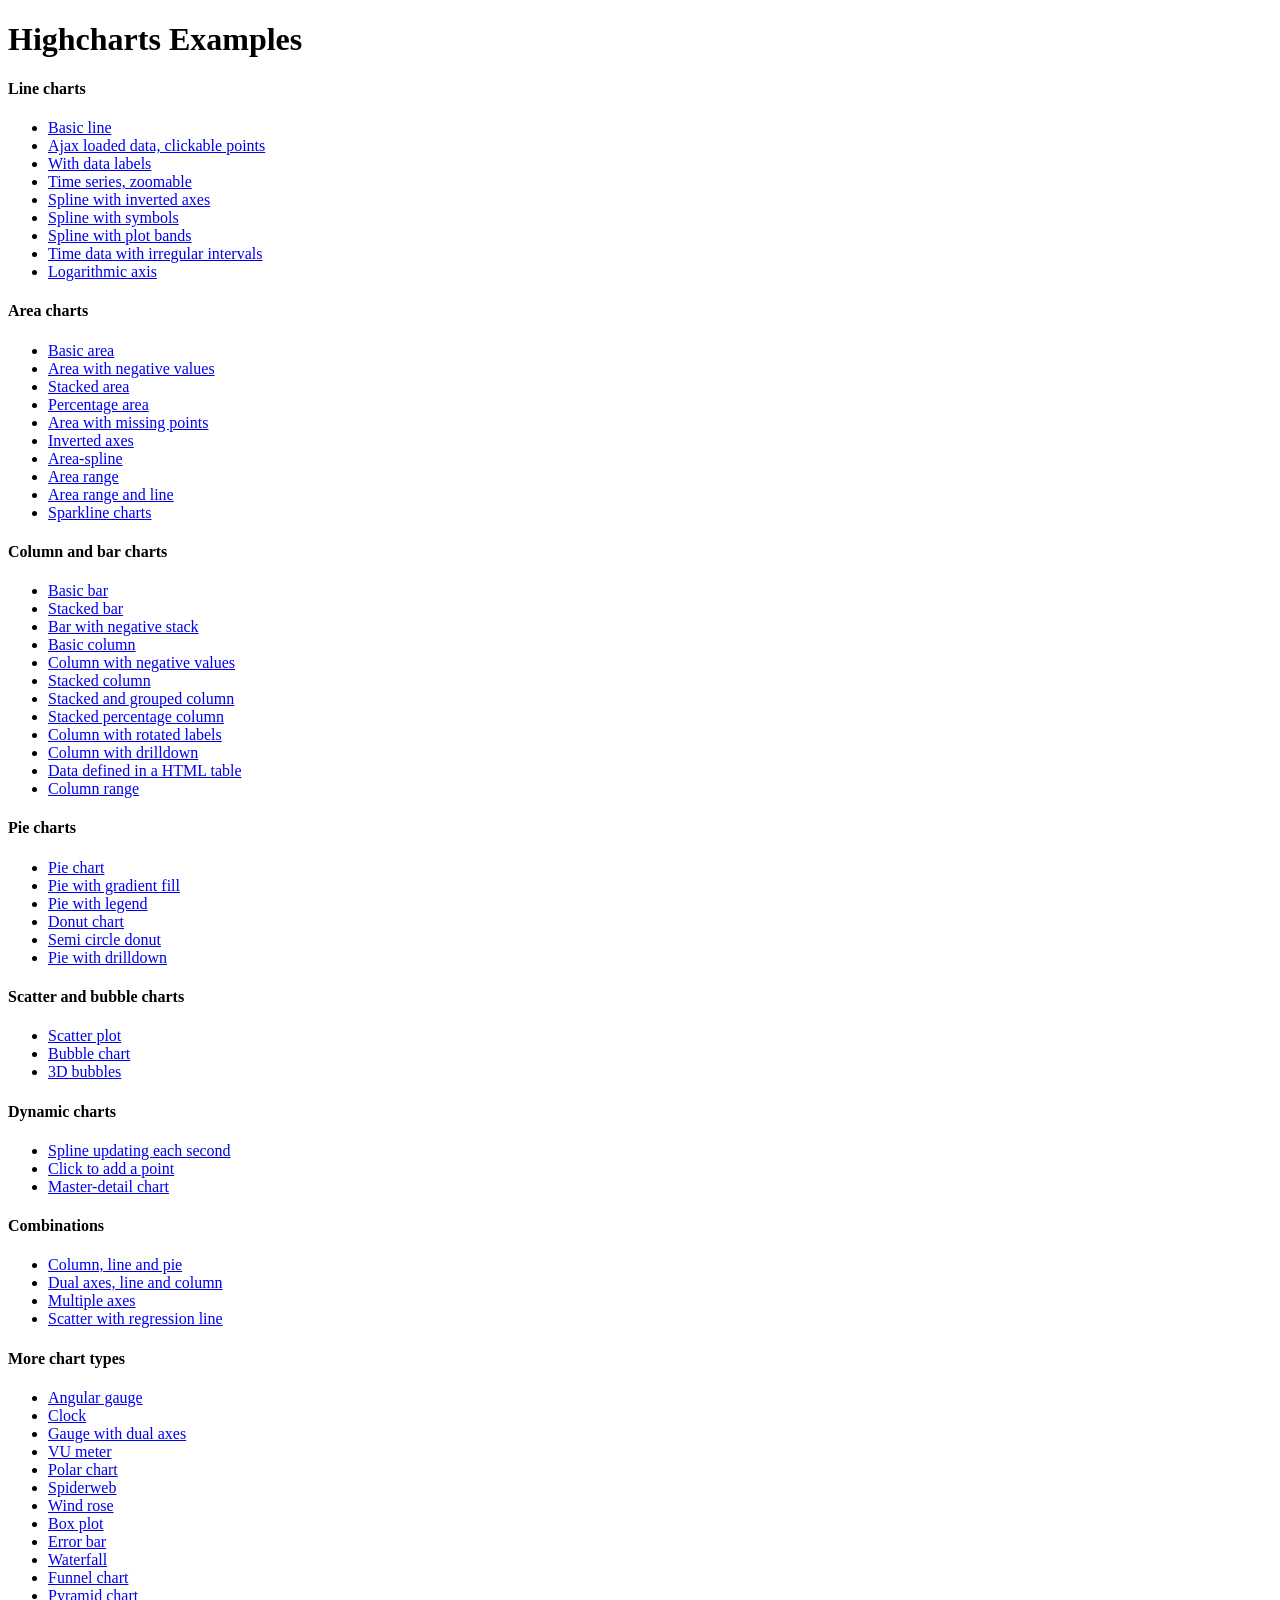
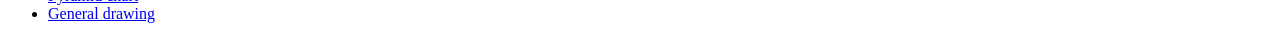
<file: Disk/A/Highcharts-3.0.10/index.htm>
<!DOCTYPE HTML PUBLIC "-//W3C//DTD HTML 4.01//EN" "http://www.w3.org/TR/html4/strict.dtd">
<html>
	<head>
		<meta http-equiv="Content-Type" content="text/html; charset=utf-8" />
		<title>Highcharts Examples</title>
	</head>
	<body>
		<h1>Highcharts Examples</h1>
		<h4>Line charts</h4>
		<ul>
			<li><a href="examples/line-basic/index.htm">Basic line</a></li>
			<li><a href="examples/line-ajax/index.htm">Ajax loaded data, clickable points</a></li>
			<li><a href="examples/line-labels/index.htm">With data labels</a></li>
			<li><a href="examples/line-time-series/index.htm">Time series, zoomable</a></li>
			<li><a href="examples/spline-inverted/index.htm">Spline with inverted axes</a></li>
			<li><a href="examples/spline-symbols/index.htm">Spline with symbols</a></li>
			<li><a href="examples/spline-plot-bands/index.htm">Spline with plot bands</a></li>
			<li><a href="examples/spline-irregular-time/index.htm">Time data with irregular intervals</a></li>
			<li><a href="examples/line-log-axis/index.htm">Logarithmic axis</a></li>
		</ul>
		<h4>Area charts</h4>
		<ul>
			<li><a href="examples/area-basic/index.htm">Basic area</a></li>
			<li><a href="examples/area-negative/index.htm">Area with negative values</a></li>
			<li><a href="examples/area-stacked/index.htm">Stacked area</a></li>
			<li><a href="examples/area-stacked-percent/index.htm">Percentage area</a></li>
			<li><a href="examples/area-missing/index.htm">Area with missing points</a></li>
			<li><a href="examples/area-inverted/index.htm">Inverted axes</a></li>
			<li><a href="examples/areaspline/index.htm">Area-spline</a></li>
			<li><a href="examples/arearange/index.htm">Area range</a></li>
			<li><a href="examples/arearange-line/index.htm">Area range and line</a></li>
			<li><a href="examples/sparkline/index.htm">Sparkline charts</a></li>
		</ul>
		<h4>Column and bar charts</h4>
		<ul>
			<li><a href="examples/bar-basic/index.htm">Basic bar</a></li>
			<li><a href="examples/bar-stacked/index.htm">Stacked bar</a></li>
			<li><a href="examples/bar-negative-stack/index.htm">Bar with negative stack</a></li>
			<li><a href="examples/column-basic/index.htm">Basic column</a></li>
			<li><a href="examples/column-negative/index.htm">Column with negative values</a></li>
			<li><a href="examples/column-stacked/index.htm">Stacked column</a></li>
			<li><a href="examples/column-stacked-and-grouped/index.htm">Stacked and grouped column</a></li>
			<li><a href="examples/column-stacked-percent/index.htm">Stacked percentage column</a></li>
			<li><a href="examples/column-rotated-labels/index.htm">Column with rotated labels</a></li>
			<li><a href="examples/column-drilldown/index.htm">Column with drilldown</a></li>
			<li><a href="examples/column-parsed/index.htm">Data defined in a HTML table</a></li>
			<li><a href="examples/columnrange/index.htm">Column range</a></li>
		</ul>
		<h4>Pie charts</h4>
		<ul>
			<li><a href="examples/pie-basic/index.htm">Pie chart</a></li>
			<li><a href="examples/pie-gradient/index.htm">Pie with gradient fill</a></li>
			<li><a href="examples/pie-legend/index.htm">Pie with legend</a></li>
			<li><a href="examples/pie-donut/index.htm">Donut chart</a></li>
			<li><a href="examples/pie-semi-circle/index.htm">Semi circle donut</a></li>
			<li><a href="examples/pie-drilldown/index.htm">Pie with drilldown</a></li>
		</ul>
		<h4>Scatter and bubble charts</h4>
		<ul>
			<li><a href="examples/scatter/index.htm">Scatter plot</a></li>
			<li><a href="examples/bubble/index.htm">Bubble chart</a></li>
			<li><a href="examples/bubble-3d/index.htm">3D bubbles</a></li>
		</ul>
		<h4>Dynamic charts</h4>
		<ul>
			<li><a href="examples/dynamic-update/index.htm">Spline updating each second</a></li>
			<li><a href="examples/dynamic-click-to-add/index.htm">Click to add a point</a></li>
			<li><a href="examples/dynamic-master-detail/index.htm">Master-detail chart</a></li>
		</ul>
		<h4>Combinations</h4>
		<ul>
			<li><a href="examples/combo/index.htm">Column, line and pie</a></li>
			<li><a href="examples/combo-dual-axes/index.htm">Dual axes, line and column</a></li>
			<li><a href="examples/combo-multi-axes/index.htm">Multiple axes</a></li>
			<li><a href="examples/combo-regression/index.htm">Scatter with regression line</a></li>
		</ul>
		<h4>More chart types</h4>
		<ul>
			<li><a href="examples/gauge-speedometer/index.htm">Angular gauge</a></li>
			<li><a href="examples/gauge-clock/index.htm">Clock</a></li>
			<li><a href="examples/gauge-dual/index.htm">Gauge with dual axes</a></li>
			<li><a href="examples/gauge-vu-meter/index.htm">VU meter</a></li>
			<li><a href="examples/polar/index.htm">Polar chart</a></li>
			<li><a href="examples/polar-spider/index.htm">Spiderweb</a></li>
			<li><a href="examples/polar-wind-rose/index.htm">Wind rose</a></li>
			<li><a href="examples/box-plot/index.htm">Box plot</a></li>
			<li><a href="examples/error-bar/index.htm">Error bar</a></li>
			<li><a href="examples/waterfall/index.htm">Waterfall</a></li>
			<li><a href="examples/funnel/index.htm">Funnel chart</a></li>
			<li><a href="examples/pyramid/index.htm">Pyramid chart</a></li>
			<li><a href="examples/renderer/index.htm">General drawing</a></li>
		</ul>
	</body>
</html>
</file>
